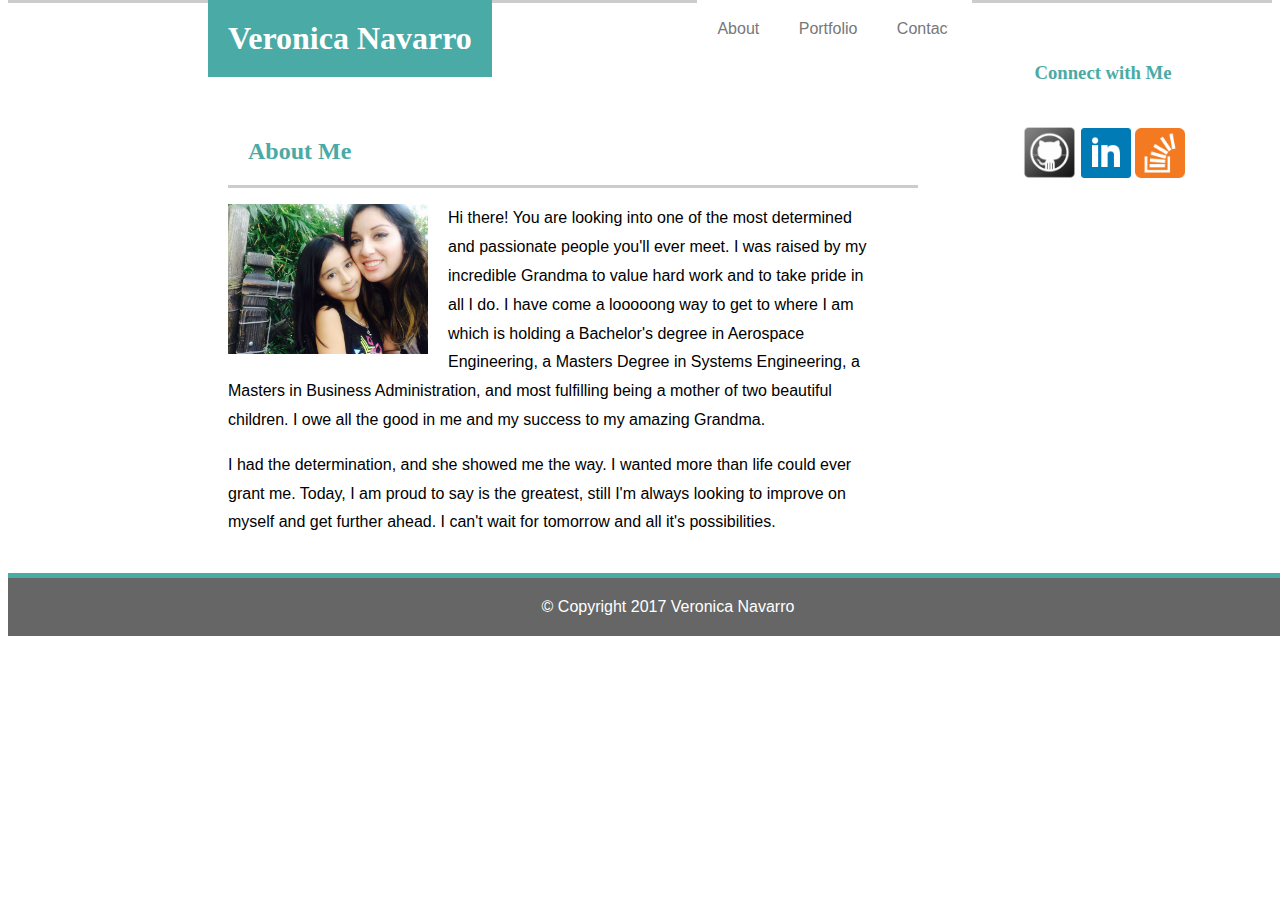
<file: index.html>
<!DOCTYPE html>
<html lang="en-us">

<head>
  <meta charset="UTF-8">
  <meta name="viewport" content="width=device-width, initial-scale=1.0">

  <!-- call out to style.css file-->
    <!-- <link rel="stylesheet" type="text/css" href="assets/css/reset.css"> -->
    <link rel="stylesheet" type="text/css" href="assets/css/style.css">

  </head>

<body>
<!-- Heading -->
<div class="wrapper">
<header><h1>Veronica Navarro</h1>
	<div class="topnav" id="topnav">
 	 <a href="index.html">About</a>
 	 <a href="portfolio.html">Portfolio</a>
 	 <a href="contact.html">Contact</a>
 	</div>
</header>
	<div id="content">
		<section><h2>About Me</h2>
  	<div class="container">
		<article>
			<img src="assets/images/profile.jpg" alt="Veronica Navarro">
			<p>Hi there! You are looking into one of the most determined and passionate people you'll ever meet. I was raised by my incredible Grandma to value hard work and to take pride in all I do. I have come a looooong way to get to where I am which is holding a Bachelor's degree in Aerospace Engineering, a Masters Degree in Systems Engineering, a Masters in Business  Administration, and most fulfilling being a mother of two beautiful children. I owe all the good in me and my success to my amazing Grandma.</p> 
			<p>I had the determination, and she showed me the way. I wanted more than life could ever grant me. Today, I am proud to say is the greatest, still I'm always looking to improve on myself and get further ahead. I can't wait for tomorrow and all it's possibilities.</p>
	</div>
		</article>
		</section> 

	<aside>
		<h3>Connect with Me</h3>
		<table id="table">
			<tbody><tr>
			<td><a href="https://github.com/vnavarro138"><img width="55px" height="auto" alt="github" src="assets/images/github.png" /></a></td>
			<td><a href="https://www.linkedin.com/in/veronica-navarro-a65aa813b/"><img width="50px" height="auto" alt="LinkedIn" src="assets/images/linkedin.png" /></a></td>
			<td><a href="https://stackoverflow.com/users/8777295/vnavarro138"><img width="50px" height="auto" alt="stack_overflow" src="assets/images/overflow.png" /></a></td>
			</tr></tbody>
		</table>
	</aside>
	</div>


<div class="clear"></div>
<footer>&copy Copyright 2017 Veronica Navarro</footer>

</div>

</body>



</html>
</file>
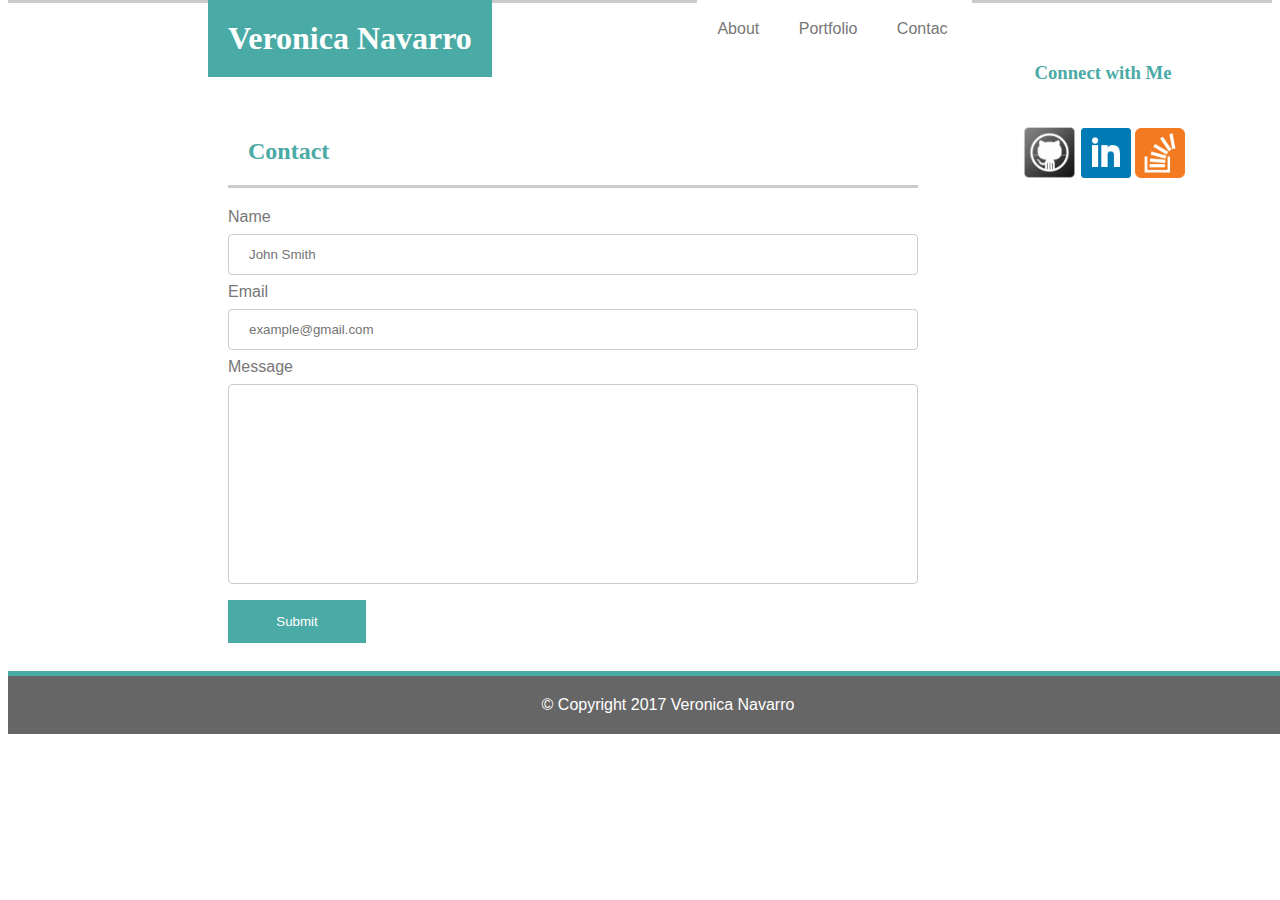
<file: contact.html>
<!DOCTYPE html>
<html lang="en-us">

<head>
  <meta charset="UTF-8">
  <meta name="viewport" content="width=device-width, initial-scale=1.0">
  <head>
  <!-- call out to style.css file-->
 <!-- <link rel="stylesheet" type="text/css" href="assets/css/reset.css"> -->
    <link rel="stylesheet" type="text/css" href="assets/css/style.css">
  </head>

<body>
<!-- Heading -->
<header>	
	<h1>
	Veronica Navarro
	</h1>

	<div class="topnav" id="topnav">
 	 <a href="index.html">About</a>
 	 <a href="portfolio.html">Portfolio</a>
 	 <a href="contact.html">Contact</a>
	</div>
</header>

<div id="content">
	<section>
		<h2>
		Contact
		</h2>

<!-- form to be filled out -->
	<div>
  	<form action="/action_page.php">
    <label for="fname">Name</label>
    <input type="text" id="fname" name="firstname" placeholder="John Smith">

    <label for="lname">Email</label>
    <input type="text" id="lname" name="lastname" placeholder="example@gmail.com">

    <label for="message">Message</label>
	<input type="text" id="message" name="firstname" placeholder="">
  
    <input type="submit" value="Submit">
  	</form>

	</div>

<!-- end form here -->
	</section>

	<aside>
		<h3>Connect with Me</h3>
	
		<table id="table">
			<tbody><tr>
			<td><a href="https://github.com/vnavarro138"><img width="55px" height="auto" alt="github" src="assets/images/github.png" /></a></td>

			<td><a href="https://www.linkedin.com/in/veronica-navarro-a65aa813b/"><img width="50px" height="auto" alt="LinkedIn" src="assets/images/linkedin.png" /></a></td>
	
			<td><a href="https://stackoverflow.com/users/8777295/vnavarro138"><img width="50px" height="auto" alt="stack_overflow" src="assets/images/overflow.png" /></a></td>

			</tr></tbody>
		</table>
	</aside>
</div> 

<div class="clear"></div>
<footer>&copy Copyright 2017 Veronica Navarro</footer>
</body>


</html>
</file>
<file: assets/css/style.css>
/* this makes entire webpage background gray*/
* {
  text-align: center;
}
.container {
    width: 960px;
    background: #ffffff;
    margin: 0 auto;

}

.wrapper  {
	background-color: #dddddd;
    height: auto;
}
div {
	background-color: white;

}

header {
	width: 100%;
  position: relative;
  margin-top: 0px;
  border-bottom-style: solid;
  border-bottom-color: #cccccc;
}
h1, h2, h3 {
	font-family: 'Georgia', Times, Times New Roman, serif;
}
h1 {
	background-color: #4aaaa5;
    float: left;
    margin-left: 200px;
    margin-top: 0px;
    padding: 20px;
    color: white;


}
h2 {
	color: #4aaaa5;
	text-align: left;
    border-bottom-style: solid;
    border-bottom-color: #cccccc;
	width: 650px;
	margin: 0px;
	padding: 20px;

}

h3 {
		color: #4aaaa5;
}

h4 {
	background-color: #4aaaa5;
    color: #FFFFFF;
    margin: 150px 0px 20px 0px;
    font-size: 16px;
    padding: 10px;
    font-weight: 100;
    position: absolute;
    width: 240px;
}
.topnav {
	background-color: white;
	float:right;
	margin-right: 300px;
	padding: 20px;
	word-spacing: 35px;
	font-family: 'Arial', 'Helvetica Neue', Helvetica, sans-serif;


}
#table {
	background-color: #ffffff;
	position:relative;
  	margin:auto;
  	width: 100%;
}
/*changes color of unvisited link*/
a:link {
	color: #777777;
	text-decoration: none;
}
/*changes color of visited link*/
a:visited {
	color: #777777;
	text-decoration: none;
}

body {
    margin-top: 0px;
    background-color:#ffffff ;
}
section {
	float:left;
	margin-left: 200px;
    margin-top: 0px;
    margin-right:738px;
    padding: 20px;
    background-color: white;
    text-align: left;
}

.container {
  width: 650px;
  padding: 0px;
  margin: 0 auto;
  float:left;
}
aside {
	float:right;
    margin-right: 110px;
    margin-left: 940px;
	margin-top:20px;
	padding: 20px;
	background-color: white;
	width:270px;
	position: absolute;
}
#table {

	width: 200px;
	height: 100px;
	padding: 20px;
	border: 0px;
}
p {
	font-family: 'Arial', 'Helvetica Neue', Helvetica, sans-serif;
	text-align: left;
	line-height: 180%;
}
img[src="assets/images/profile.jpg"] {
 width:200px;
 height:auto; 
 float:left; 
 padding-right: 20px;
}
/*code for contact.html*/
form {
	text-align: left;
	font-family: 'Arial', 'Helvetica Neue', Helvetica, sans-serif;
	color: #777777;
	padding-top: 20px;
}

#message {
	height: 200px;
}

input{
	text-align: left;	
}
input[type=text], select {
    width: 100%;
    padding: 12px 20px;
    margin: 8px 0;
    display: inline-block;
    border: 1px solid #ccc;
    border-radius: 4px;
    box-sizing: border-box;

}
/*submit button styling*/
input[type=submit] {
    width: 20%;
    background-color: #4aaaa5;
    color: white;
    padding: 14px 20px;
    margin: 8px 0;
    border: none;
    cursor: pointer;
    text-align: center;
    font-family: 'Arial', 'Helvetica Neue', Helvetica, sans-serif;
}

input[type=submit]:hover {
    background-color: #4aaaa5;
}
 /*portfolio grid with images*/


.grid {

  display: block;

}
.grid > div {
  margin: 40px;
  width: 40%;
  height: 200px;
  float: left;
  color: #fff;
  text-align: center;
  margin: 20px 20px;
}
img[src="assets/images/sky.jpg"] {
  width:260px;
  height: 200px;
  object-fit: cover;
}
img[src="assets/images/jayce.jpg"] {
  width:260px;
  height: 200px;
  object-fit: cover;
}
img[src="assets/images/kiki.jpg"] {
  width:260px;
  height: 200px;
  object-fit: cover;
}
img[src="assets/images/disneyland.jpg"] {
  width:260px;
  height: 200px;
  object-fit: cover;
}
img[src="assets/images/me.jpg"] {
  width:260px;
  height: 200px;
  object-fit: cover;
}
/*end code for portfolio images*/

.clear::after {
    content: "";
    clear: both;
    display: table;
    position: relative;
 
}
footer {
	padding:20px;
	font-family: 'Arial', 'Helvetica Neue', Helvetica, sans-serif;
	color: white;
	margin-bottom:0px;
	width:100%;
	background-color:#666666;
	position:absolute;
	border-top-style: solid;
	border-color: #4aaaa5;
	border-width:5px;

}
/* Width at 980px and below */
@media screen and (max-width: 980px) {
    body {
        background-color: white;
    }
.container {
    width: 70%;
}
img[src="assets/images/profile.jpg"] {
  width:100%;
}
h1 {
  margin-left: 120px;
}
.topnav {
    margin: 10px 50px;
}

section{
  margin-left: 100px;
}
aside {
    margin: 100px 100px auto 625px;
}
.grid {
  width:50%;
  margin-left:50px;
}  
#port {
  width:220px;
  margin-left: 70px;
}
form {
  width:70%;
}
  }
/* Width at 768px and below */
@media screen and (max-width: 768px) {
    body {
        background-color: white;
    }
.container {
    width: 90%;
    margin-right:20px;
}
.wrapper {
    width: 768px;
}
.topnav {
    padding: 20px;
    margin: auto;
    float: right;
}
section {
  width:100%;
  padding: 20px;
  margin: 20px auto auto auto;
}
.grid {
  width: 1000px;
}
aside {
  width: 100%;
  position: inherit;
  margin: 0px 250px;
}
img[src="assets/images/profile.jpg"] {
  width:50%;
}
header {
  background-color: white;
  float: left;
  height:77px;
  width:92%;
}
h1 {
  margin-left:20px;
}
#port {
  width:1000px;
  margin-left: 0;
}
h4 {
margin: 150px 30px 0px 71px;
}
form {
  width:700px;
}
  }
/* Width at 640px and below */
@media screen and (max-width: 640px) {
    body {
        background-color: #eaf8f6;
    }

.wrapper  {
  background-color: #dddddd;
    width: 768px;
}
header {
  width:100%;
}

article, h2 {
    width:100%;
  padding: 0 40 20 0px;
}

.topnav {
  width: 100%;
  padding: 20px;
  margin-left: 0px;
  margin-right:20px;
  border-bottom-style: solid;
  border-bottom-color: #cccccc;
}
h1 {
    margin:0;
    width: 100%;
}
h4{
  width: 530px;
  margin-left: -150px;
  margin-top: 420px;
}
aside {
  width: 100%;
  margin-top: 40px;
  margin-right:150px;

}
footer {
  width:100%;
  margin:auto;
}
.grid {
    width: 100px;
    margin-left: 150px;
    }
img[src="assets/images/sky.jpg"] {
  width:550px;
  height:490px;
  margin-left: -150px;
  object-fit: cover;
  margin-bottom:20px;
}
img[src="assets/images/jayce.jpg"] {
  width:550px;
  height:490px;
  margin-left: -150px;
  object-fit: cover;
}
img[src="assets/images/kiki.jpg"] {
  width:550px;
  height:490px;
  margin-left: -150px;
  object-fit: cover;

}
img[src="assets/images/disneyland.jpg"] {
  width:550px;
  height:490px;
  margin-left: -150px;
  object-fit: cover;
}
img[src="assets/images/me.jpg"] {
  width:550px;
  height:490px;
  margin-left: -150px;
  object-fit: cover;
}
.grid > div {
  margin: 40px;
  width: 40%;
  height: 490px;
  float: left;
  text-align: center;
  margin: 20px 20px;
}
.box {
  background-color:#ffffff12;
}
form {
  width:600px;
}
  }
</file>
